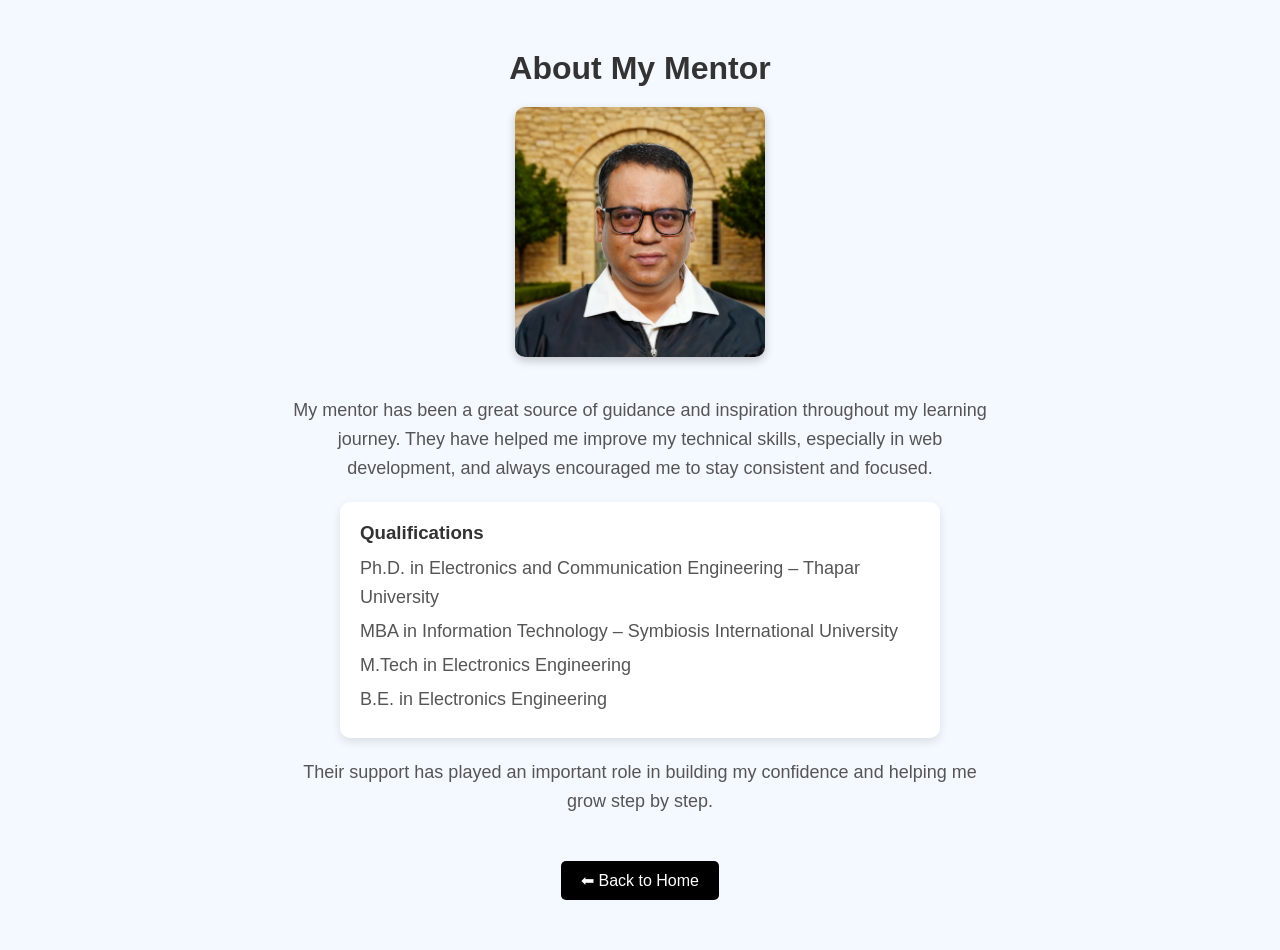
<file: about.html>
<!DOCTYPE html>
<html lang="en">
<head>
<meta charset="UTF-8">
<meta name="viewport" content="width=device-width, initial-scale=1.0">
<title>About My Mentor</title>
<link rel="stylesheet" href="style.css">

</head>
<body>

<section class="about-section">

<h2>About My Mentor</h2>

<img src="mentor.png" alt="Mentor Image" class="mentor-img">

<p>
My mentor has been a great source of guidance and inspiration throughout my learning journey. 
They have helped me improve my technical skills, especially in web development, and always encouraged me to stay consistent and focused.
</p>

<div class="qualifications">
<h3>Qualifications</h3>
<p>Ph.D. in Electronics and Communication Engineering – Thapar University</p>
<p>MBA in Information Technology – Symbiosis International University</p>
<p>M.Tech in Electronics Engineering</p>
<p>B.E. in Electronics Engineering</p>
</div>

<p>
Their support has played an important role in building my confidence and helping me grow step by step.
</p>

<a href="index.html" class="back-btn">⬅ Back to Home</a>

</section>

</body>
</html>
</file>
<file: style.css>
/* style.css */

*{
margin:0;
padding:0;
box-sizing:border-box;
font-family:Arial;
scroll-behavior:smooth;
}

body{
background:#f4f8ff;
}

.navbar{
background:#0c7183;
color:white;
display:flex;
justify-content:space-between;
align-items:center;
padding:18px 40px;
}

.logo{
display:flex;
align-items:center;
gap:10px;
}

.logo i{
font-size:28px;
color:#facc15;
}

.search-box{
display:flex;
width:45%;
background:white;
border-radius:8px;
overflow:hidden;
}

.search-box input{
width:100%;
padding:10px;
border:none;
outline:none;
}

.search-box button{
padding:10px 15px;
border:none;
background:#f59e0b;
cursor:pointer;
}

.nav-icons{
display:flex;
gap:20px;
}

.icon-box{
text-align:center;
cursor:pointer;
}

#cartCount{
background:red;
padding:2px 7px;
border-radius:50%;
font-size:12px;
}

.menu{
background:#98f7faf8;
padding:12px;
text-align:center;
}

.menu a{
color:black;
text-decoration:none;
margin:0 18px;
}

.hero{
height:700px;
background:url("logo website.png") no-repeat center center/cover;
}

.category-section{
display:flex;
justify-content:center;
gap:20px;
padding:35px;
background:lightblue;
flex-wrap:wrap;
}

.category-box{
padding:15px 25px;
background:white;
border-radius:10px;
cursor:pointer;
font-weight:bold;
}

.products{
display:grid;
grid-template-columns:repeat(auto-fit,minmax(220px,1fr));
gap:20px;
padding:30px;
}

.product-card{
background:white;
padding:15px;
border-radius:12px;
text-align:center;
box-shadow:0 8px 15px rgba(0,0,0,0.08);
}

.product-card img{
width:100%;
height:220px;
object-fit:cover;
border-radius:10px;
cursor:pointer;
}

.product-card p{
color:green;
font-weight:bold;
margin:10px 0;
}

.product-card button{
padding:10px 15px;
border:none;
background:#facc15;
border-radius:6px;
cursor:pointer;
}

footer{
background:#0f172a;
color:white;
margin-top:20px;
}

.footer-container{
display:flex;
justify-content:space-evenly;
flex-wrap:wrap;
padding:35px;
}

.footer-box{
width:250px;
}

.footer-img{
width:80px;
height:80px;
border-radius:50%;
margin-bottom:10px;
}

.footer-bottom{
text-align:center;
padding:15px;
border-top:1px solid rgba(255,255,255,0.1);
}

/* Popup */
.modal{
display:none;
position:fixed;
left:0;
top:0;
width:100%;
height:100%;
background:rgba(0,0,0,0.8);
justify-content:center;
align-items:center;
z-index:1000;
}

.modal-content{
max-width:70%;
max-height:80%;
border-radius:10px;
}

.close-btn{
position:absolute;
top:20px;
right:35px;
font-size:40px;
color:white;
cursor:pointer;
}

.form-box{
background:white;
padding:30px;
border-radius:12px;
width:350px;
display:flex;
flex-direction:column;
gap:12px;
position:relative;
}

.form-box input{
padding:10px;
border:1px solid #ccc;
border-radius:6px;
}

.form-box button{
padding:10px;
border:none;
background:#0f172a;
color:white;
cursor:pointer;
border-radius:6px;
}

.small-close{
color:black;
top:10px;
right:15px;
font-size:28px;
}


/* about me  */
.about-btn{
background:#dffa15;
padding:10px 15px;
border-radius:6px;
text-decoration:none;
color:black;
font-weight:bold;
margin-left:15px;
}


.about-section {
    text-align: center;
    padding: 50px 20px;
}

.about-section h2 {
    font-size: 32px;
    margin-bottom: 20px;
    color: #333;
}

.mentor-img {
    width: 250px;
    height: auto;
    border-radius: 10px;
    margin-bottom: 20px;
    box-shadow: 0 4px 10px rgba(0,0,0,0.2);
}

.about-section p {
    max-width: 700px;
    margin: 15px auto;
    font-size: 18px;
    line-height: 1.6;
    color: #555;
}

.qualifications {
    background: #fff;
    padding: 20px;
    margin: 20px auto;
    max-width: 600px;
    border-radius: 10px;
    box-shadow: 0 4px 10px rgba(0,0,0,0.1);
    text-align: left;
}

.qualifications h3 {
    margin-bottom: 10px;
    color: #333;
}

.qualifications p {
    margin: 5px 0;
}

.back-btn {
    display: inline-block;
    margin-top: 30px;
    padding: 10px 20px;
    background: black;
    color: white;
    text-decoration: none;
    border-radius: 5px;
}

.back-btn:hover {
    background: #444;
}
</file>
